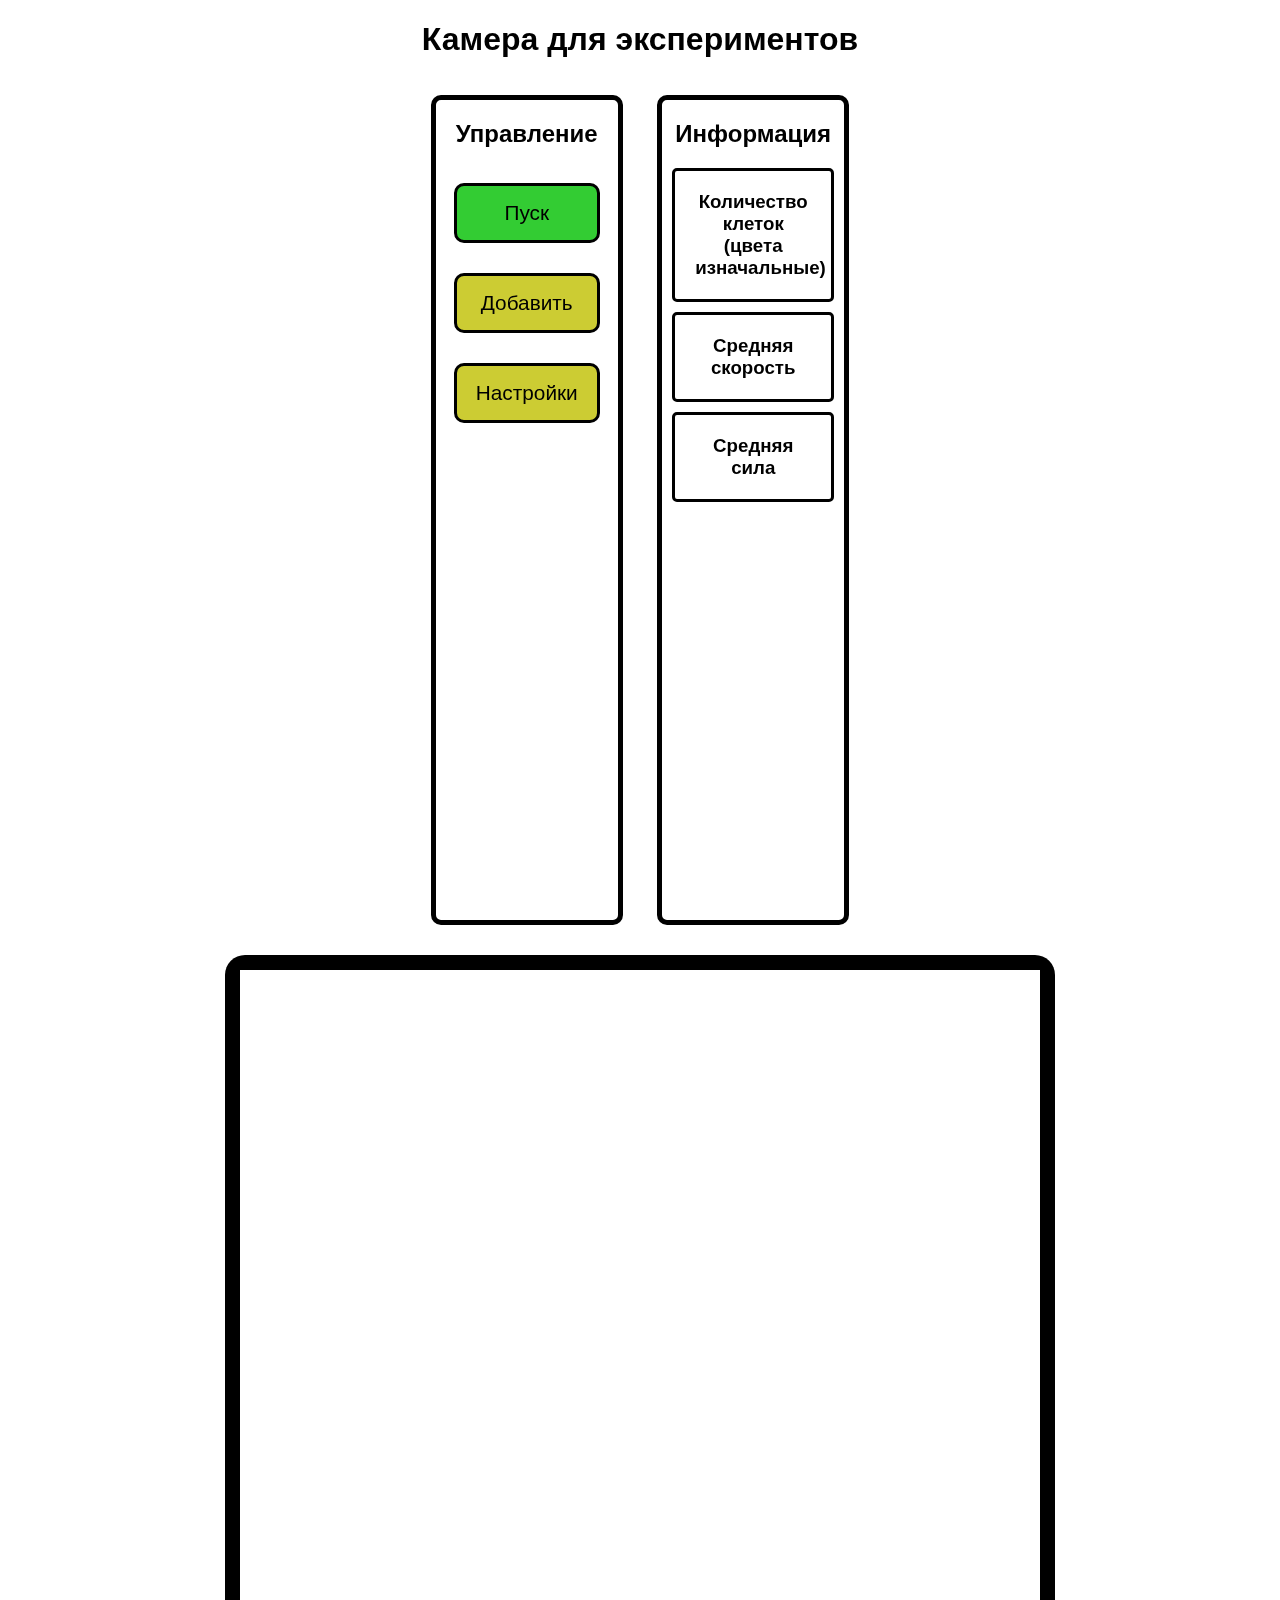
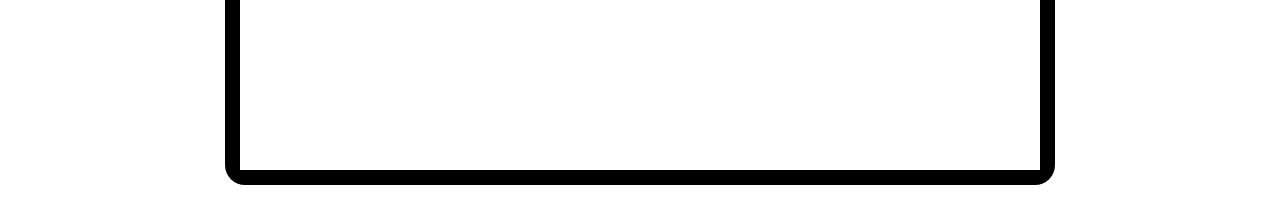
<file: index.html>
<!DOCTYPE html>
<html lang="ru">

<head>
    <meta charset="UTF-8">
    <meta name="viewport" content="width=device-width, initial-scale=1.0">
    <meta http-equiv="X-UA-Compatible" content="ie=edge">
    <link rel="stylesheet" href="style.css">
    <title>Испытательный полигон</title>
</head>

<body>
    <h1>Камера для экспериментов</h1>
    <div class="context_window hide">
        <h2>Добавить точки</h2>
        <input id="count" type="text" class="text_input" placeholder="Количество">
        <input id="color" type="text" class="text_input" placeholder="Цвет команды в HEX-формате (RRGGBB)">
        <button id="submit_add" class="green_btn">Добавить</button>
        <button id="close_add" class="red_btn">Закрыть</button>
    </div>
    <div class="context_window hide">
        <h2>Настройки</h2>
        <input id="upd_timer" type="text" class="text_input" placeholder="Время обновления в мс">
        <div class="text_input radio_container">
            <h3>Режим</h3>
            <input name="mode" type="radio" value="S" checked class="radio_btn">Простой<br>
            <input name="mode" type="radio" value="TB" class="radio_btn">Командный бой<br>
            <input name="mode" type="radio" value="RB" class="radio_btn">Все против всех<br>
            <input name="mode" type="radio" value="CB" class="radio_btn">Цветовой бой<br>
        </div>
        <button id="submit_set" class="green_btn">Сохранить</button>
        <button id="close_set" class="red_btn">Закрыть</button>
    </div>
    <div class="add">
        <h2>Управление</h2>
        <button id="switch" class="green_btn">Пуск</button>
        <button id="add" class="yellow_btn">Добавить</button>
        <button id="settings" class="yellow_btn">Настройки</button>
    </div>

    <div class="add">
        <h2>Информация</h2>
        <div class="info">
            <h3>Количество клеток (цвета изначальные)</h3>
            <div id="counts_container">

            </div>
        </div>
        <div class="info">
            <h3>Средняя скорость</h3>
            <div id="speed_container">

            </div>
        </div>
        <div class="info">
            <h3>Средняя сила</h3>
            <div id="power_container">

            </div>
        </div>
    </div>

    <div class="kostil_border">
        <div class="main"></div>
    </div>
    <div id="background"></div>
    <script src="./scpirt.js"></script>
</body>

</html>
</file>
<file: style.css>
@import url('https://fonts.googleapis.com/css2?family=DM+Mono:wght@500&family=Electrolize&family=PT+Mono&display=swap');

html,
body {
    margin: 0;
    padding: 0;
    font-family: arial;
    font-weight: 700;
    text-align: center;
    height: 100%;
}

h3 {
    margin: 10px;
}

#background {
    z-index: -1;
    position: fixed;
    top: 0;
    transition: 0.5s;
    width: 100%;
    height: 100%;
}

.add {
    border: 5px solid black;
    border-radius: 10px;
    display: inline-block;
    height: 830px;
    margin: 15px;
    width: 15%;
    box-sizing: border-box;
    vertical-align: top;
}

.kostil_border {
    margin: 15px;
    border-radius: 20px;
    background-color: black;
    width: 830px;
    display: inline-block;
}

.main {
    background-color: white;
    position: relative;
    height: 800px;
    margin: 15px;
    width: 800px;
    box-sizing: border-box;
}

button {
    width: 80%;
    padding: 15px;
    margin: 15px;
    border: 3px solid black;
    border-radius: 10px;
    font-size: 1.3rem;
}

.green_btn {
    background-color: #3C3;
}

.green_btn:hover {
    background-color: #3A3;
}

.green_btn:active {
    background-color: #151;
}

.red_btn {
    background-color: #C33;
}

.red_btn:hover {
    background-color: #A33;
}

.red_btn:active {
    background-color: #511;
}

.yellow_btn {
    background-color: #CC3;
}

.yellow_btn:hover {
    background-color: #AA3;
}

.yellow_btn:active {
    background-color: #551;
}

.context_window {
    z-index: 1;
    width: 30%;
    transition: 0.5s;
    border: 5px solid black;
    padding: 0 40px;
    background-color: white;
    border-radius: 10px;
    position: fixed;
    font-size: 1.5rem;
}

.hide {
    left:-100%;
}

.show {
    left:5%;
}

.radio_container {
    border-radius: 0;
    display: block;
    text-align: left;
}

.radio_btn {
    margin: 5px;
    vertical-align: middle;
    width: 15px;
    height: 15px;
    padding: 5px;
    -webkit-appearance: none;
    background-color: red;
    border: 2px dotted black;
    transition: 0.5s;
}

.radio_btn:hover {
    background-color: #AA0;
}

.radio_btn:checked {
    border: solid;
    background-color: green;
}

.text_input {
    display: block;
    border: 3px solid black;
    margin: 5px;
    width: calc(100% - 10px);
    font-size: 1.5rem;
    font-weight: 700;
    font-family: 'PT Mono';
    padding: 10px;
    box-sizing: border-box;
}

.info {
    margin: 10px;
    padding: 10px;
    border: 3px solid black;
    border-radius: 5px;
    width: calc(90%-20px);
}

.info_text {
    text-align: left;
    font-family: 'DM Mono';
    font-size: 1.3rem;
    margin: 2px;
}

.point {
    width: 10px;
    height: 10px;
    border-radius: 50%;
    position: absolute;
}

.dead_point {
    display: none;
}
</file>
